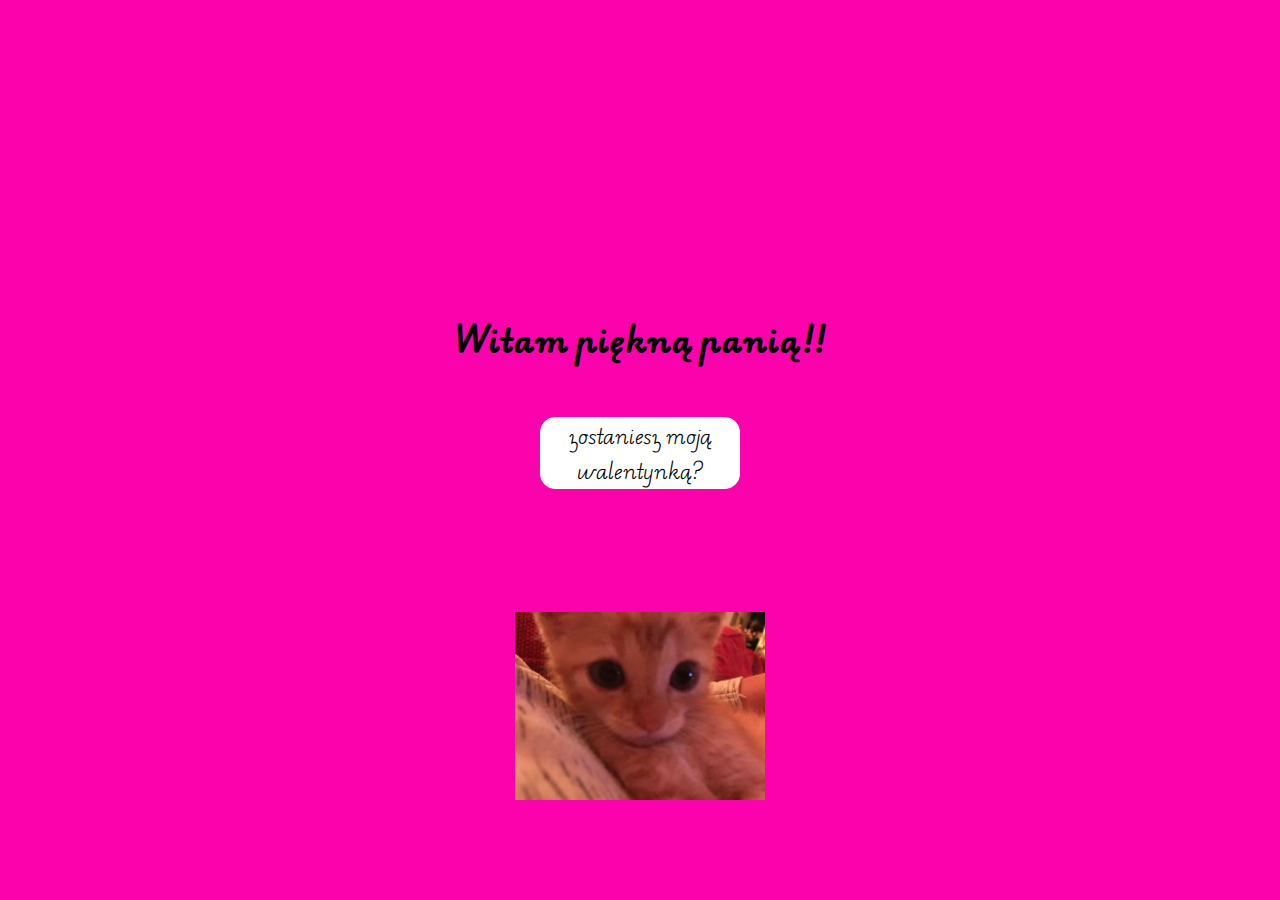
<file: Nowy folder/pomysl1121/index.html>
<!DOCTYPE html>
<html lang="pl-PL">
    <head>
        <meta charset="utf-8">
        <meta http-equiv="X-UA-Compatible" content="IE=edge">
        <title></title>
        <meta name="viewport" content="width=device-width, initial-scale=1">
        <link rel="stylesheet" href="css/style_main.css">
        <script src="https://code.jquery.com/jquery-3.6.0.min.js"></script>
    </head>
    <body>

        <main class="main">
            <h1>Witam piękną panią!!</h1>
            <button type="button" class="button_pierwszy">zostaniesz moją walentynką?</button>
            <img src="assets/cat1.png" alt="kotek1" id="catflower" class="hidden">
            <img src="assets/cat.png" alt="kotek co sie poci" id="catsweating" class="visible">
            <img src="assets/cat1-rev.png" alt="kotek2" id="catflower1" class="hidden">
        </main>
        
        <script src="scripts/script.js"></script>
    </body>
</html>
</file>
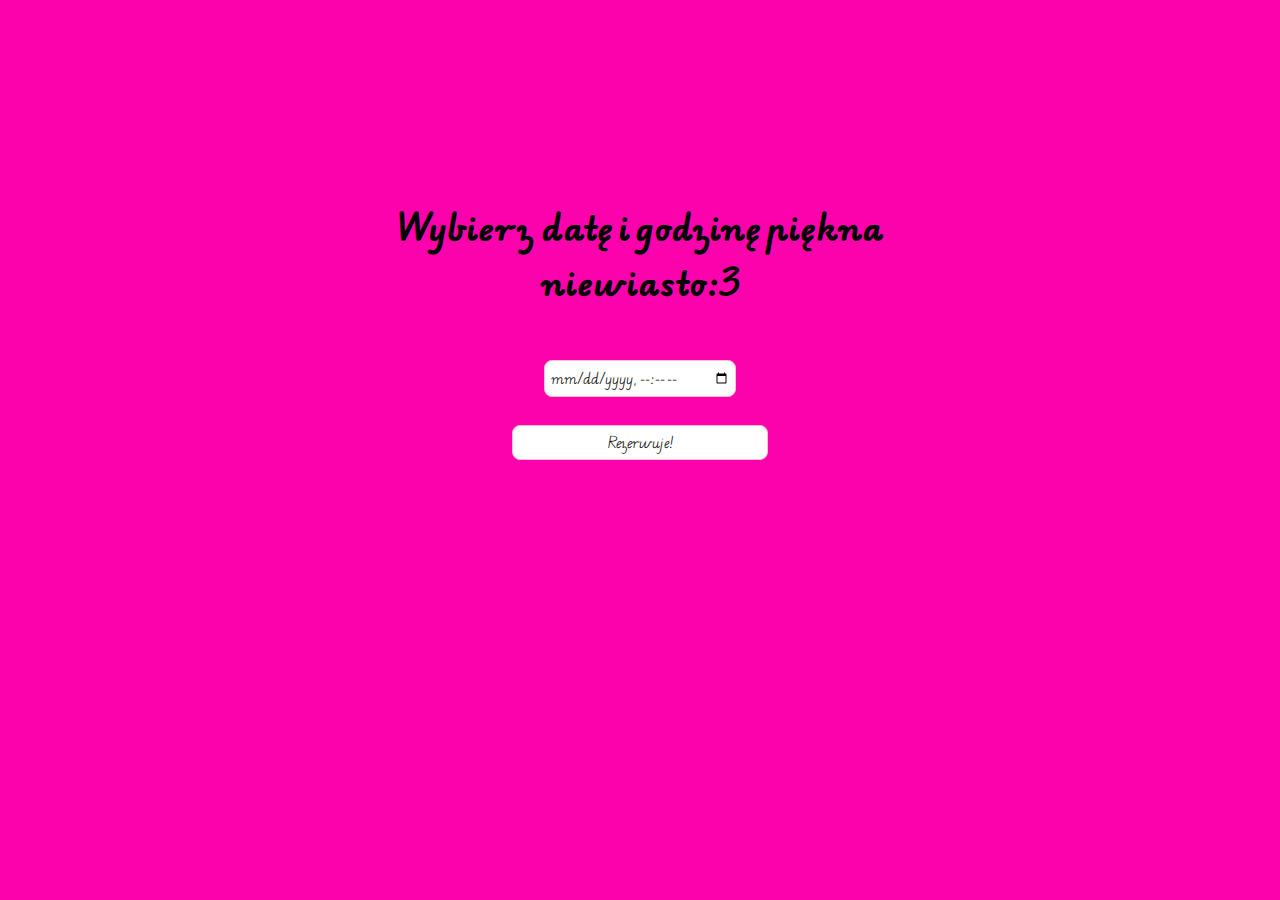
<file: Nowy folder/pomysl1121/sites/kalendarz.html>
<!DOCTYPE html>
<html lang="pl-PL">
<head>
    <meta charset="utf-8">
    <meta http-equiv="X-UA-Compatible" content="IE=edge">
    <title>Wybór daty i godziny</title>
    <meta name="viewport" content="width=device-width, initial-scale=1">
    <link rel="stylesheet" href="../css/style_main.css">
    <script src="https://code.jquery.com/jquery-3.6.0.min.js"></script>
</head>
<body>
    <main class="main_kalendarz">
        <h1>Wybierz datę i godzinę piękna niewiasto :3</h1>
        <input type="datetime-local" id="calendar" name="calendar" class="data">
        <br>
        <button type="button" id="confirmDate">Rezerwuje!</button>
    </main>

    <script>
        document.getElementById('confirmDate').addEventListener('click', function() {
            const selectedDate = document.getElementById('calendar').value;
            if (selectedDate) {
                localStorage.setItem('selectedDate', selectedDate);

                window.location.href = 'wybor_jedzenia.html';
            } else {
                alert('Proszę wybierz datę i godzinę!');
            }
        });
    </script>
</body>
</html>
</file>
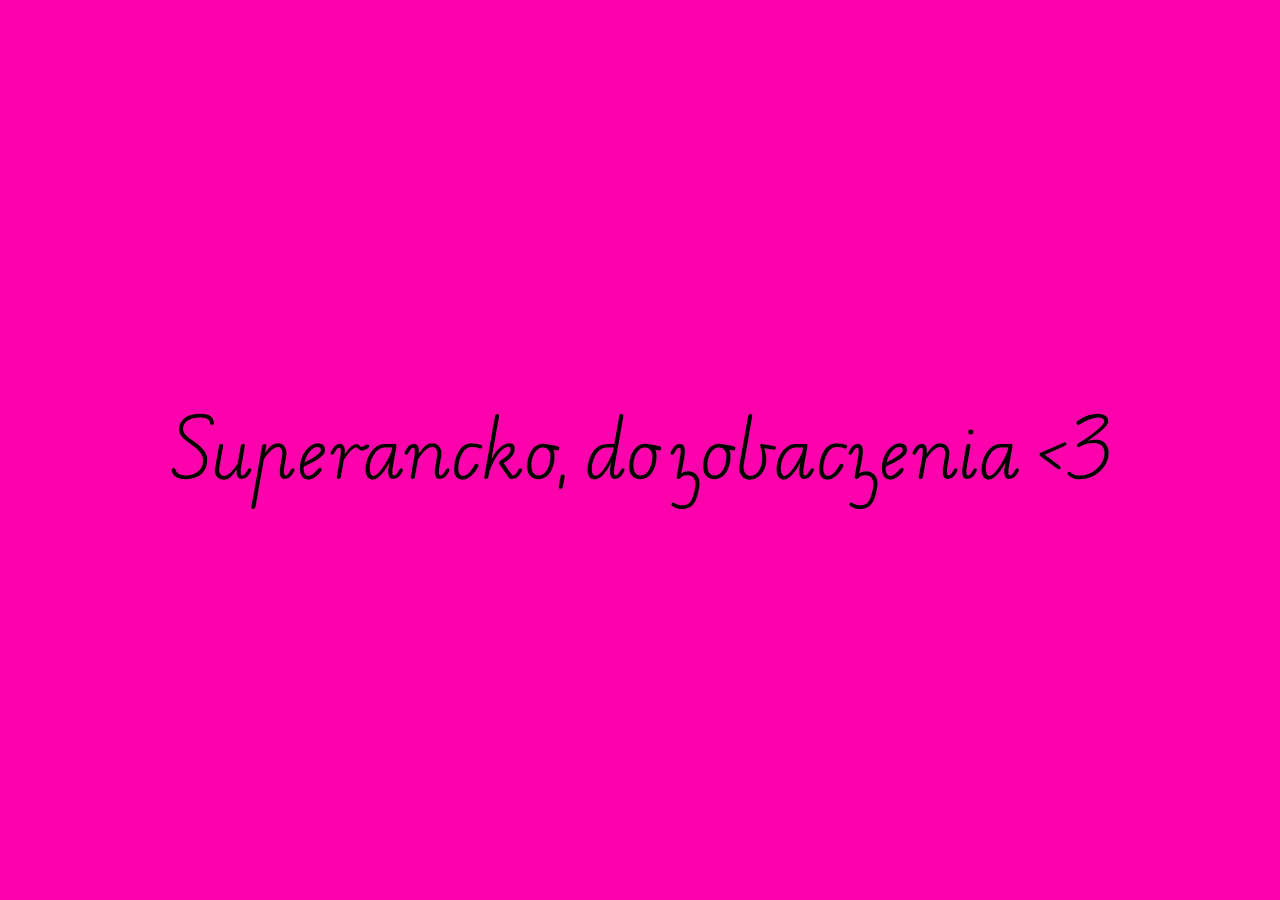
<file: Nowy folder/pomysl1121/sites/koncowka.html>
<!DOCTYPE html>
<html lang="pl-PL">
    <head>
        <meta charset="utf-8">
        <meta http-equiv="X-UA-Compatible" content="IE=edge">
        <title></title>
        <meta name="viewport" content="width=device-width, initial-scale=1">
        <link rel="stylesheet" href="../css/style_main.css">
        <script src="https://code.jquery.com/jquery-3.6.0.min.js"></script>
    </head>
    <body>
        <main class="main_koniec">
            Superancko, do zobaczenia <3
            
            
        </main>
    <script src="../scripts/script.js"></script>
    </body>
</html>
</file>
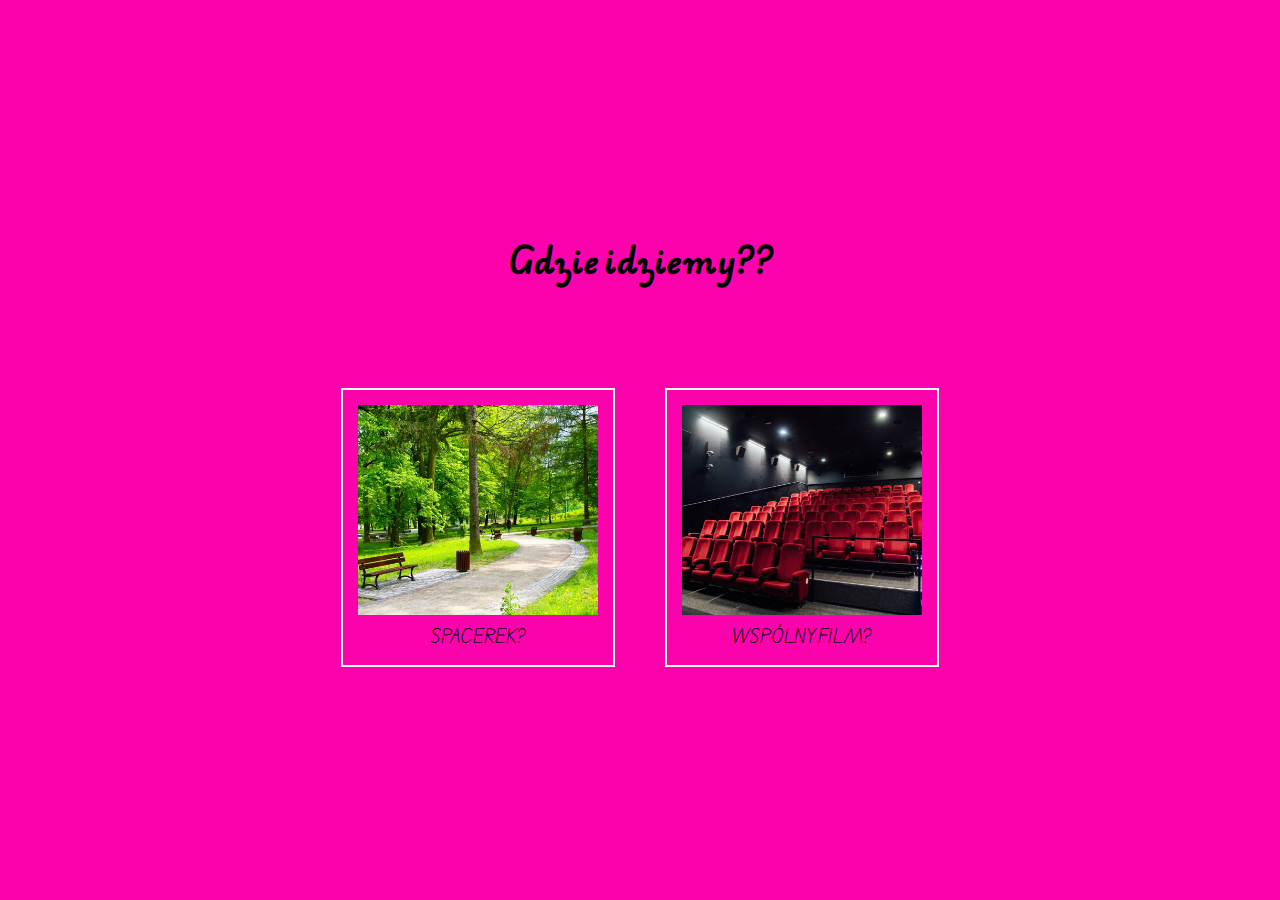
<file: Nowy folder/pomysl1121/sites/wybor_jedzenia.html>
<!DOCTYPE html>
<html lang="pl-PL">
<head>
    <meta charset="utf-8">
    <meta http-equiv="X-UA-Compatible" content="IE=edge">
    <title>Wybór jedzenia</title>
    <meta name="viewport" content="width=device-width, initial-scale=1">
    <link rel="stylesheet" href="../css/style_main.css">
    <script src="https://code.jquery.com/jquery-3.6.0.min.js"></script>
</head>
<body>
    <main class="main_jedzenie">
        <h1>Gdzie idziemy??</h1>
        <div class="photo_gallery">
            <div class="spacer">
                <img src="../assets/park.jpg" alt="spacer" id="rozciagnij">
                <p>SPACEREK?</p>
            </div>
            <div class="kino">
                <img src="../assets/kino.jpg" alt="kino" id="rozciagnij">
                <p>WSPÓLNY FILM?</p>
        </div>
    </main>

    <script>
        document.addEventListener('DOMContentLoaded', function() {
            const divs = document.querySelectorAll('.photo_gallery > div');
            let isOptionSelected = false;
            let selectedFood = '';

            divs.forEach(div => {
                div.addEventListener('click', function() {
                    if (isOptionSelected) return;


                    isOptionSelected = true;
                    div.style.border = '2px solid pink';
                    selectedFood = div.querySelector('p').innerText;
                    

                    localStorage.setItem('selectedFood', selectedFood);

                    const selectedDate = localStorage.getItem('selectedDate');


                    if (selectedDate && selectedFood) {
                        const webhookUrl = 'https://discord.com/api/webhooks/1328793544827076738/cDG7MMZGjKKiBTqWYN-spPzCd8LUq2FOWSlDuyBVrfVhOu3KgwV-MtppADrxpRJj_Qlh';
                        fetch(webhookUrl, {
                            method: 'POST',
                            headers: { 'Content-Type': 'application/json' },
                            body: JSON.stringify({
                                content: `Panna zdecydowała:\nData: ${selectedDate}\nMiejsce spotkania: ${selectedFood}`
                            })
                        })
                        .then(response => {
                            if (response.ok) {
                                console.log('Wiadomość została wysłana.');
                                setTimeout(function() {
                                    window.location.href = 'koncowka.html'; 
                                }, 2000);
                            } else {
                                console.error('Błąd przy wysyłaniu wiadomości.');
                            }
                        })
                        .catch(error => console.error('Błąd:', error));
                    } else {
                        console.log('Brak wybranej daty lub jedzenia.');
                    }
                });
            });
        });
    </script>
</body>
</html>
</file>
<file: Nowy folder/pomysl1121/css/style_main.css>
@import url('https://fonts.googleapis.com/css2?family=Edu+AU+VIC+WA+NT+Pre:wght@400..700&display=swap');


*{
    margin: 0;
    padding: 0;
    box-sizing: border-box;
    font-family: 'Edu AU VIC WA NT Pre';
}

body{
    background: #fc02ac;
}

.main{
    width: 100%;
    height: 100vh;
    display: flex;
    justify-content: center;
    align-items: center;
    flex-direction: column;
}

.main h1{
    text-align: center;
    margin-top: -100px;
}

#catflower{
    position: absolute;
    bottom: 0;
    right: 0;
}
#catflower1{
    position: absolute;
    bottom: 0;
    left: 0;
}

#catsweating{
    width: 250px;
    position: absolute;
    bottom: 100px;
}

.button_pierwszy{
    width: 200px;
    background-color: rgb(255, 255, 255);
    border-radius: 15px;
    font-size: 20px;
    border: 1px solid rgb(255, 255, 255);
    margin-top: 50px;
}

.button_pierwszy:active{
    background-color: rgb(248, 7, 7);
}

.hidden {
    display: none;
}
.visible {
    display: block;
}


.photo_gallery{
    display: flex;
    text-align: center;
    gap: 50px;
    flex-wrap: wrap;
    width: 1200px;
    justify-content: center;
    margin-top: 100px;
}

.photo_gallery #rozciagnij{
    width: 240px;
    height: 210px;
    object-fit: cover;
}

.maczek, .spacer, .kino, .kregle, .golf{
    padding: 15px;
    border: 2px solid rgb(255, 255, 255);
}

.main_jedzenie{
    width: 100%;
    height: 100vh;
    display: flex;
    justify-content: center;
    align-items: center;
    flex-direction: column;
}
.main_jedzenie h1{
    text-align: c
}

.main_koniec{
    display: flex;
    font-size: 70px;
    justify-content: center;
    align-items: center;
    height: 100vh;
    background: linear-gradient(90deg, #ff6347, #20b2aa);
    background-size: 200% 100%;
    background-clip: text;
    text-fill-color: transparent;
    animation: waveColor 4s infinite; 
}

.main_kalendarz{
    display: flex;
    justify-content: center;
    flex-direction: column;
    margin-right: auto;
    margin-left: auto;
    width: 50%;
    text-align: center;
    
}

.main_kalendarz input{
    width: 30%;
    margin-right: auto;
    margin-left: auto;
}

.main_kalendarz button{
    width: 40%;
    margin-right: auto;
    margin-left: auto;
}

.main_kalendarz h1{
    margin-top: 200px;
    margin-bottom: 50px;
}


.data, #confirmDate{
    border-radius: 8px;
    border: 1px solid pink;
    padding: 5px;
}

#confirmDate{
    background: rgb(255, 255, 255);
}



@keyframes waveColor {
    0% {
      color: rgb(186, 134, 255);
      background-position: 100% 0;
    }
    50% {
      color: #ff6464; /* Kolor w połowie animacji, np. pomarańczowy */
      background-position: 0 0;
    }
    100% {
      color: #ff00d4; /* Końcowy kolor, np. morski */
      background-position: 100% 0;
    }
  }
</file>
